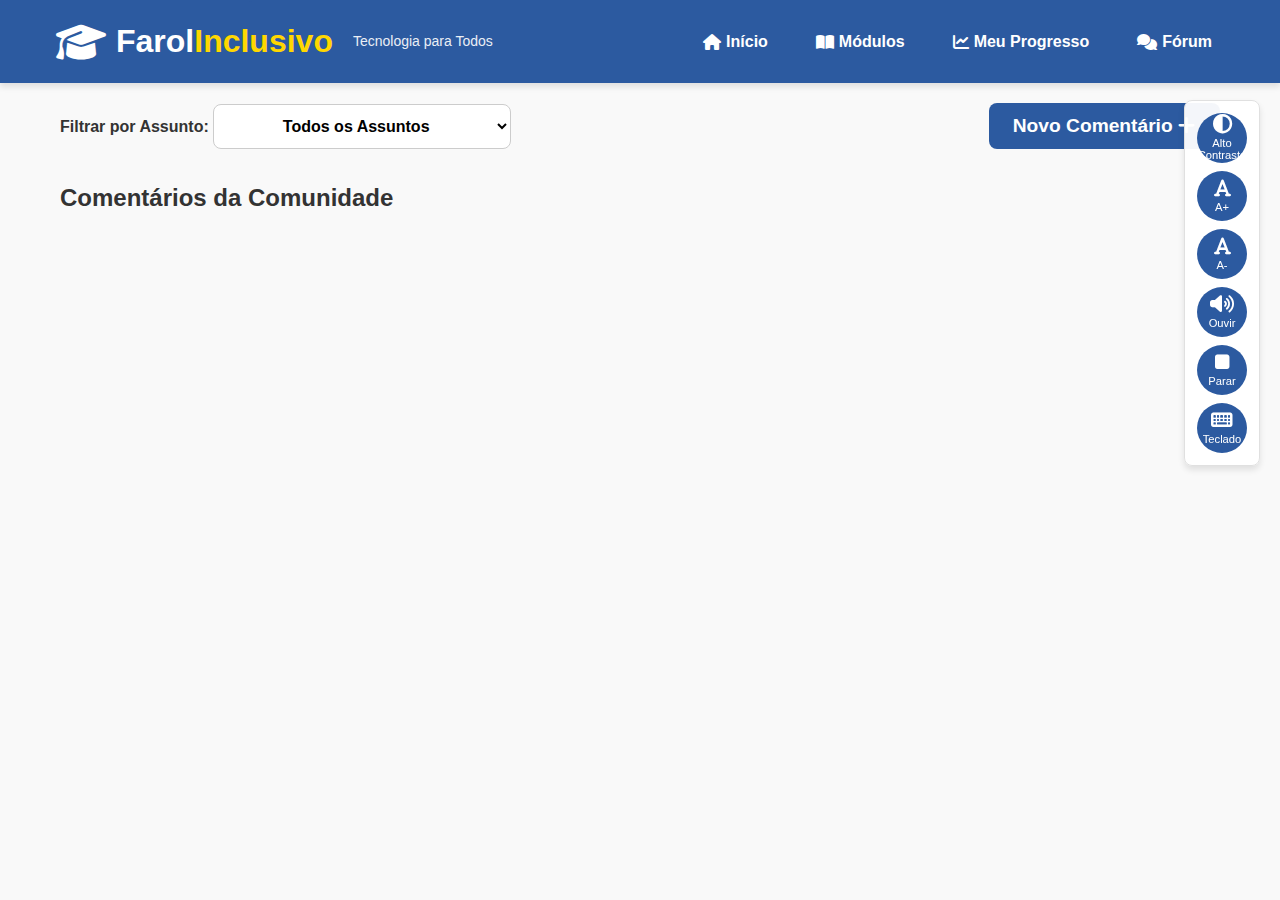
<file: farol.html>
<!DOCTYPE html>
<html lang="pt-BR">
<head>
    <meta charset="UTF-8">
    <meta name="viewport" content="width=device-width, initial-scale=1.0">
    <title>Farol Inclusivo - Fórum de Dúvidas</title>
    <link rel="stylesheet" href="estilo.css">
    <link rel="stylesheet" href="https://cdnjs.cloudflare.com/ajax/libs/font-awesome/6.4.0/css/all.min.css">
    <script src="app.js" defer></script>
    <script src="forum.js" defer></script>
</head>
<body>
    <a href="#main-content" class="skip-link">Pular para o conteúdo principal</a>
    
    <div class="accessibility-controls" role="region" aria-label="Controles de acessibilidade">
        <button id="contrast-toggle" class="accessibility-btn" aria-label="Alternar modo de alto contraste">
            <i class="fas fa-adjust"></i> <span class="btn-label">Alto Contraste</span>
        </button>
        <button id="font-increase" class="accessibility-btn" aria-label="Aumentar tamanho da fonte">
            <i class="fas fa-font"></i> <span class="btn-label">A+</span>
        </button>
        <button id="font-decrease" class="accessibility-btn" aria-label="Diminuir tamanho da fonte">
            <i class="fas fa-font"></i> <span class="btn-label">A-</span>
        </button>
        <button id="read-aloud" class="accessibility-btn" aria-label="Ler conteúdo em voz alta">
            <i class="fas fa-volume-up"></i> <span class="btn-label">Ouvir</span>
        </button>
        <button id="stop-read" class="accessibility-btn" aria-label="Parar leitura em voz alta">
            <i class="fas fa-stop"></i> <span class="btn-label">Parar</span>
        </button>
        <button id="keyboard-help" class="accessibility-btn" aria-label="Ajuda de navegação por teclado">
            <i class="fas fa-keyboard"></i> <span class="btn-label">Teclado</span>
        </button>
    </div>
    
    <header class="main-header" role="banner">
        <div class="container">
            <div class="logo">
                <i class="fas fa-graduation-cap" aria-hidden="true"></i>
                <h1>Farol<span>Inclusivo</span></h1>
                <p class="tagline">Tecnologia para Todos</p>
            </div>
            <button id="menu-toggle" class="menu-toggle" aria-label="Abrir menu de navegação" aria-expanded="false">
                <i class="fas fa-bars"></i>
            </button>
            <nav id="main-nav" class="main-nav">
                <ul>
                    <li><a href="index.html#home"><i class="fas fa-home"></i> Início</a></li>
                    <li><a href="index.html#modulos"><i class="fas fa-book-open"></i> Módulos</a></li>
                    <li><a href="index.html#progress"><i class="fas fa-chart-line"></i> Meu Progresso</a></li>
                    <li><a href="forum.html" class="active"><i class="fas fa-comments"></i> Fórum</a></li>
                </ul>
            </nav>
        </div>
    </header>

    <main id="main-content" class="container" style="padding: 20px;">
        <section class="forum-actions" style="margin-bottom: 30px;">
            <div style="display: flex; justify-content: space-between; align-items: center; flex-wrap: wrap; gap: 20px;">
                <div class="filtro-area">
                    <label for="filtroAssunto" style="font-weight: bold;">Filtrar por Assunto:</label>
                    <select id="filtroAssunto" class="btn" style="background: white; color: black; border: 1px solid #ccc;">
                        <option value="todos">Todos os Assuntos</option>
                        <option value="Criação e uso de e-mail">Criação e uso de e-mail</option>
                        <option value="Navegação segura na internet">Navegação segura na internet</option>
                        <option value="Serviços digitais essenciais">Serviços digitais essenciais</option>
                    </select>
                </div>
                <button id="btnNovoComentario" class="btn btn-primary" style="font-size: 1.2rem;">
                    Novo Comentário <i class="fas fa-plus"></i>
                </button>
            </div>

            <div id="areaEscrita" class="module-card" style="display: none; margin-top: 20px; border: 2px solid var(--secondary-color);">
                <h3>Escreva sua mensagem:</h3>
                <p id="identificacaoAviso" style="font-size: 0.9rem; margin-bottom: 10px; color: var(--primary-color);"></p>
                <textarea id="textoComentario" rows="4" style="width: 100%; padding: 10px; border-radius: 8px; border: 1px solid #ccc;"></textarea>
                <button id="btnEnviar" class="btn btn-secondary" style="margin-top: 10px;">Enviar Comentário</button>
            </div>
        </section>

        <section id="feedComentarios">
            <h2 style="margin-bottom: 20px;">Comentários da Comunidade</h2>
            <div id="listaComentarios"></div>
        </section>
    </main>

    <div id="modalIdentidade" class="modal" style="display:none; position: fixed; z-index: 1000; left: 0; top: 0; width: 100%; height: 100%; background: rgba(0,0,0,0.7); align-items: center; justify-content: center;">
        <div class="modal-content" style="background: white; padding: 30px; border-radius: 12px; width: 90%; max-width: 400px; position: relative;">
            <span id="fecharModal" style="position: absolute; right: 20px; top: 10px; cursor: pointer; font-size: 24px;">&times;</span>
            <h2 style="color: var(--primary-color);">Identifique-se</h2>
            <br>
            <label for="nomeUser">Nome:</label>
            <input type="text" id="nomeUser" style="width: 100%; margin-bottom: 15px; padding: 8px;">
            
            <label for="emailUser">E-mail:</label>
            <input type="email" id="emailUser" style="width: 100%; margin-bottom: 15px; padding: 8px;">
            
            <label for="assuntoUser">Assunto:</label>
            <select id="assuntoUser" style="width: 100%; margin-bottom: 20px; padding: 8px;">
                <option value="Criação e uso de e-mail">Criação e uso de e-mail</option>
                <option value="Navegação segura na internet">Navegação segura na internet</option>
                <option value="Serviços digitais essenciais">Serviços digitais essenciais</option>
            </select>
            
            <button id="btnConfirmar" class="btn btn-primary" style="width: 100%;">Confirmar</button>
        </div>
    </div>
</body>
</html>
</file>
<file: estilo.css>
/* Reset e configurações básicas */
* {
    margin: 0;
    padding: 0;
    box-sizing: border-box;
}

:root {
    --primary-color: #2c5aa0;
    --primary-dark: #1e3a6e;
    --secondary-color: #4CAF50;
    --secondary-dark: #3d8b40;
    --light-color: #f9f9f9;
    --dark-color: #333;
    --gray-color: #777;
    --light-gray: #e0e0e0;
    --white: #fff;
    --black: #000;
    --shadow: 0 4px 6px rgba(0, 0, 0, 0.1);
    --border-radius: 8px;
    --transition: all 0.3s ease;
    
    /* Font sizes for accessibility */
    --base-font-size: 16px;
    --heading-1: 2.5rem;
    --heading-2: 2rem;
    --heading-3: 1.5rem;
    --paragraph: 1rem;
    --small-text: 0.875rem;
}

html {
    font-size: var(--base-font-size);
    scroll-behavior: smooth;
}

body {
    font-family: 'Open Sans', Arial, sans-serif;
    line-height: 1.6;
    color: var(--dark-color);
    background-color: var(--light-color);
    transition: var(--transition);
}

.container {
    width: 100%;
    max-width: 1200px;
    margin: 0 auto;
    padding: 0 1rem;
}

/* Skip link for keyboard users */
.skip-link {
    position: absolute;
    top: -40px;
    left: 0;
    background: var(--primary-color);
    color: white;
    padding: 8px 16px;
    z-index: 1000;
    text-decoration: none;
    border-radius: 0 0 4px 0;
}

.skip-link:focus {
    top: 0;
}

/* Accessibility Controls */
.accessibility-controls {
    position: fixed;
    top: 100px;
    right: 20px;
    z-index: 1000;
    display: flex;
    flex-direction: column;
    gap: 8px;
    background: rgba(255, 255, 255, 0.95);
    padding: 12px;
    border-radius: var(--border-radius);
    box-shadow: var(--shadow);
    border: 1px solid var(--light-gray);
}

.accessibility-btn {
    background: var(--primary-color);
    color: white;
    border: none;
    border-radius: 50%;
    width: 50px;
    height: 50px;
    cursor: pointer;
    display: flex;
    flex-direction: column;
    align-items: center;
    justify-content: center;
    font-size: 1.2rem;
    transition: var(--transition);
}

.accessibility-btn:hover, .accessibility-btn:focus {
    background: var(--primary-dark);
    transform: scale(1.05);
}

.accessibility-btn .btn-label {
    font-size: 0.7rem;
    margin-top: 2px;
}

/* Header */
.main-header {
    background-color: var(--primary-color);
    color: white;
    padding: 1rem 0;
    position: sticky;
    top: 0;
    z-index: 100;
    box-shadow: var(--shadow);
}

.main-header .container {
    display: flex;
    justify-content: space-between;
    align-items: center;
}

.logo {
    display: flex;
    align-items: center;
    gap: 10px;
}

.logo i {
    font-size: 2.5rem;
}

.logo h1 {
    font-size: var(--heading-2);
    font-weight: 700;
}

.logo span {
    color: #FFD700;
}

.tagline {
    font-size: var(--small-text);
    opacity: 0.9;
    margin-left: 10px;
}

.menu-toggle {
    display: none;
    background: none;
    border: none;
    color: white;
    font-size: 1.5rem;
    cursor: pointer;
    padding: 5px;
}

.main-nav ul {
    display: flex;
    list-style: none;
    gap: 1.5rem;
}

.main-nav a {
    color: white;
    text-decoration: none;
    font-weight: 600;
    padding: 0.5rem 0.75rem;
    border-radius: var(--border-radius);
    transition: var(--transition);
    display: flex;
    align-items: center;
    gap: 5px;
}

.main-nav a:hover, .main-nav a:focus, .main-nav a.active {
    background-color: rgba(255, 255, 255, 0.2);
    outline: 2px solid white;
}

/* Main Content */
.main-content {
    padding: 2rem 0 4rem;
}

/* Hero Section */
.hero-section {
    display: flex;
    flex-wrap: wrap;
    align-items: center;
    justify-content: space-between;
    margin-bottom: 4rem;
    gap: 2rem;
}

.hero-content {
    flex: 1;
    min-width: 300px;
}

.hero-content h2 {
    font-size: var(--heading-1);
    margin-bottom: 1rem;
    color: var(--primary-color);
}

.hero-content p {
    font-size: 1.1rem;
    margin-bottom: 2rem;
    color: var(--gray-color);
}

.hero-image {
    flex: 1;
    min-width: 300px;
    display: flex;
    justify-content: center;
    align-items: center;
}

.hero-image i {
    font-size: 15rem;
    color: var(--primary-color);
    opacity: 0.7;
}

/* Buttons */
.btn {
    display: inline-block;
    padding: 0.75rem 1.5rem;
    border-radius: var(--border-radius);
    text-decoration: none;
    font-weight: 600;
    font-size: 1rem;
    border: none;
    cursor: pointer;
    transition: var(--transition);
    text-align: center;
}

.btn-primary {
    background-color: var(--primary-color);
    color: white;
}

.btn-primary:hover, .btn-primary:focus {
    background-color: var(--primary-dark);
    transform: translateY(-2px);
}

.btn-secondary {
    background-color: var(--secondary-color);
    color: white;
}

.btn-secondary:hover, .btn-secondary:focus {
    background-color: var(--secondary-dark);
    transform: translateY(-2px);
}

/* Modules Section */
.modules-section, .progress-section {
    margin-bottom: 4rem;
}

.modules-section h2, .progress-section h2 {
    font-size: var(--heading-2);
    margin-bottom: 1rem;
    color: var(--primary-color);
}

.section-description {
    font-size: 1.1rem;
    color: var(--gray-color);
    margin-bottom: 2rem;
    max-width: 800px;
}

.modules-grid {
    display: grid;
    grid-template-columns: repeat(auto-fill, minmax(280px, 1fr));
    gap: 1.5rem;
    margin-top: 2rem;
}

.module-card {
    background: var(--white);
    border-radius: var(--border-radius);
    padding: 1.5rem;
    box-shadow: var(--shadow);
    transition: var(--transition);
    border: 1px solid var(--light-gray);
    display: flex;
    flex-direction: column;
}

.module-card:hover, .module-card:focus-within {
    transform: translateY(-5px);
    box-shadow: 0 8px 15px rgba(0, 0, 0, 0.1);
}

.module-icon {
    font-size: 2.5rem;
    color: var(--primary-color);
    margin-bottom: 1rem;
}

.module-content h3 {
    font-size: var(--heading-3);
    margin-bottom: 0.75rem;
    color: var(--dark-color);
}

.module-content p {
    margin-bottom: 1.5rem;
    color: var(--gray-color);
}

.module-progress {
    margin-bottom: 1.5rem;
}

.progress-bar {
    height: 10px;
    background-color: var(--light-gray);
    border-radius: 5px;
    overflow: hidden;
    margin-bottom: 5px;
}

.progress-fill {
    height: 100%;
    background-color: var(--secondary-color);
    border-radius: 5px;
    transition: width 0.5s ease;
}

.progress-text {
    font-size: var(--small-text);
    color: var(--gray-color);
}

/* Progress Section */
.progress-container {
    background: var(--white);
    border-radius: var(--border-radius);
    padding: 2rem;
    box-shadow: var(--shadow);
    margin-top: 2rem;
}

.progress-overall {
    display: flex;
    flex-wrap: wrap;
    align-items: center;
    gap: 2rem;
    margin-bottom: 2rem;
    padding-bottom: 2rem;
    border-bottom: 1px solid var(--light-gray);
}

.progress-circle {
    position: relative;
    width: 120px;
    height: 120px;
}

.progress-bg {
    stroke: var(--light-gray);
}

.progress-indicator {
    stroke: var(--secondary-color);
    stroke-linecap: round;
    transform: rotate(-90deg);
    transform-origin: 50% 50%;
    transition: stroke-dashoffset 1s ease;
}

.progress-percent {
    position: absolute;
    top: 50%;
    left: 50%;
    transform: translate(-50%, -50%);
    font-size: 1.5rem;
    font-weight: bold;
    color: var(--primary-color);
}

.progress-info h3 {
    font-size: var(--heading-3);
    margin-bottom: 0.5rem;
    color: var(--dark-color);
}

.progress-list {
    list-style: none;
}

.progress-list li {
    display: flex;
    justify-content: space-between;
    padding: 0.75rem 0;
    border-bottom: 1px solid var(--light-gray);
}

.progress-list li:last-child {
    border-bottom: none;
}

.module-name {
    font-weight: 500;
}

.module-progress {
    font-weight: bold;
    color: var(--primary-color);
}

/* Footer */
.main-footer {
    background-color: var(--primary-dark);
    color: white;
    padding: 3rem 0 1.5rem;
}

.footer-content {
    display: grid;
    grid-template-columns: repeat(auto-fit, minmax(250px, 1fr));
    gap: 2rem;
    margin-bottom: 2rem;
}

.footer-section h3 {
    font-size: var(--heading-3);
    margin-bottom: 1rem;
    color: #FFD700;
}

.footer-section p {
    margin-bottom: 1rem;
    opacity: 0.9;
}

.footer-section ul {
    list-style: none;
}

.footer-section ul li {
    margin-bottom: 0.5rem;
}

.footer-section ul a {
    color: white;
    text-decoration: none;
    opacity: 0.9;
    transition: var(--transition);
}

.footer-section ul a:hover, .footer-section ul a:focus {
    opacity: 1;
    text-decoration: underline;
}

.accessibility-badges {
    display: flex;
    gap: 10px;
    margin-top: 1rem;
}

.accessibility-badge {
    background: rgba(255, 255, 255, 0.2);
    padding: 5px 10px;
    border-radius: 20px;
    font-size: var(--small-text);
    display: flex;
    align-items: center;
    gap: 5px;
}

.footer-bottom {
    text-align: center;
    padding-top: 1.5rem;
    border-top: 1px solid rgba(255, 255, 255, 0.1);
    opacity: 0.8;
    font-size: var(--small-text);
}

.footer-bottom p {
    margin-bottom: 0.5rem;
}

/* Modal */
.modal {
    position: fixed;
    top: 0;
    left: 0;
    width: 100%;
    height: 100%;
    background-color: rgba(0, 0, 0, 0.7);
    z-index: 1000;
    display: none;
    justify-content: center;
    align-items: center;
    padding: 1rem;
}

.modal-content {
    background: var(--white);
    border-radius: var(--border-radius);
    width: 100%;
    max-width: 900px;
    max-height: 90vh;
    overflow-y: auto;
    position: relative;
    box-shadow: 0 10px 30px rgba(0, 0, 0, 0.3);
}

.small-modal {
    max-width: 500px;
}

.close-modal {
    position: absolute;
    top: 15px;
    right: 15px;
    background: none;
    border: none;
    font-size: 2rem;
    color: var(--gray-color);
    cursor: pointer;
    width: 40px;
    height: 40px;
    display: flex;
    align-items: center;
    justify-content: center;
    border-radius: 50%;
    z-index: 10;
}

.close-modal:hover, .close-modal:focus {
    background-color: var(--light-gray);
    color: var(--dark-color);
}

.modal-header {
    background: var(--primary-color);
    color: white;
    padding: 1.5rem;
    border-radius: var(--border-radius) var(--border-radius) 0 0;
}

.modal-header h2 {
    font-size: var(--heading-2);
    margin-bottom: 1rem;
}

.module-controls {
    display: flex;
    flex-wrap: wrap;
    gap: 10px;
}

.module-control-btn {
    background: rgba(255, 255, 255, 0.2);
    color: white;
    border: none;
    border-radius: var(--border-radius);
    padding: 0.5rem 1rem;
    cursor: pointer;
    display: flex;
    align-items: center;
    gap: 5px;
    font-size: 0.9rem;
    transition: var(--transition);
}

.module-control-btn:hover, .module-control-btn:focus {
    background: rgba(255, 255, 255, 0.3);
}

.modal-body {
    padding: 1.5rem;
}

/* Module Tabs */
.module-tabs {
    margin-top: 1rem;
}

.tab-nav {
    display: flex;
    border-bottom: 1px solid var(--light-gray);
    margin-bottom: 1.5rem;
}

.tab-btn {
    padding: 0.75rem 1.5rem;
    background: none;
    border: none;
    border-bottom: 3px solid transparent;
    cursor: pointer;
    font-weight: 600;
    color: var(--gray-color);
    transition: var(--transition);
}

.tab-btn:hover, .tab-btn:focus, .tab-btn.active {
    color: var(--primary-color);
    border-bottom-color: var(--primary-color);
}

.tab-pane {
    display: none;
}

.tab-pane.active {
    display: block;
}

/* Module Steps */
.module-step {
    margin-bottom: 2rem;
    padding-bottom: 2rem;
    border-bottom: 1px solid var(--light-gray);
}

.module-step:last-child {
    border-bottom: none;
    margin-bottom: 0;
    padding-bottom: 0;
}

.module-step h3 {
    font-size: 1.25rem;
    margin-bottom: 1rem;
    color: var(--primary-color);
    display: flex;
    align-items: center;
    gap: 8px;
}

.module-step h3 i {
    color: var(--secondary-color);
}

.module-step p {
    margin-bottom: 1rem;
    line-height: 1.7;
}

.step-audio {
    margin-top: 1rem;
    padding: 1rem;
    background-color: #f5f5f5;
    border-radius: var(--border-radius);
}

.audio-fallback {
    font-size: var(--small-text);
    color: var(--gray-color);
    margin-top: 0.5rem;
    font-style: italic;
}

/* Video Tab */
.video-container {
    text-align: center;
    padding: 2rem;
}

.video-placeholder {
    background: #f5f5f5;
    border-radius: var(--border-radius);
    padding: 3rem 1rem;
    margin-bottom: 1.5rem;
}

.video-placeholder i {
    font-size: 4rem;
    color: var(--primary-color);
    margin-bottom: 1rem;
}

.video-placeholder h3 {
    font-size: var(--heading-3);
    margin-bottom: 1rem;
    color: var(--dark-color);
}

.video-legend {
    margin-top: 1.5rem;
    display: flex;
    justify-content: center;
    flex-wrap: wrap;
    gap: 1rem;
    font-size: var(--small-text);
    color: var(--gray-color);
}

.video-legend p {
    display: flex;
    align-items: center;
    gap: 5px;
}

.video-controls {
    display: flex;
    justify-content: center;
    flex-wrap: wrap;
    gap: 1rem;
}

/* Quiz Tab */
.quiz-container {
    padding: 1rem;
}

.quiz-description {
    margin-bottom: 2rem;
    color: var(--gray-color);
    padding-bottom: 1rem;
    border-bottom: 1px solid var(--light-gray);
}

.quiz-question {
    margin-bottom: 2rem;
    padding: 1rem;
    background-color: #f9f9f9;
    border-radius: var(--border-radius);
}

.quiz-question p {
    margin-bottom: 1rem;
    font-weight: 500;
}

.quiz-options {
    display: flex;
    flex-direction: column;
    gap: 10px;
}

.quiz-options label {
    display: flex;
    align-items: center;
    gap: 10px;
    padding: 0.75rem;
    background: white;
    border-radius: var(--border-radius);
    border: 1px solid var(--light-gray);
    cursor: pointer;
    transition: var(--transition);
}

.quiz-options label:hover, .quiz-options label:focus-within {
    border-color: var(--primary-color);
    background-color: #f0f7ff;
}

.quiz-options input[type="radio"] {
    width: 18px;
    height: 18px;
    cursor: pointer;
}

.quiz-result {
    margin-top: 2rem;
    padding: 1.5rem;
    background-color: #f0f7ff;
    border-radius: var(--border-radius);
    border-left: 4px solid var(--primary-color);
}

.result-score {
    margin-bottom: 1rem;
}

.result-score p {
    margin-bottom: 0.5rem;
    font-size: 1.1rem;
}

#score {
    font-weight: bold;
    color: var(--primary-color);
    font-size: 1.3rem;
}

#result-message {
    font-weight: 500;
}

.hidden {
    display: none !important;
}

/* Keyboard Help Modal */
.keyboard-help-list {
    list-style: none;
    margin: 1.5rem 0;
}

.keyboard-help-list li {
    padding: 0.5rem 0;
    border-bottom: 1px solid var(--light-gray);
}

.keyboard-help-list li:last-child {
    border-bottom: none;
}

.keyboard-help-list strong {
    display: inline-block;
    width: 150px;
    color: var(--primary-color);
}

/* Libras Widget */
.libras-widget {
    position: fixed;
    bottom: 20px;
    left: 20px;
    z-index: 100;
}

.libras-toggle {
    background: var(--primary-color);
    color: white;
    border: none;
    border-radius: 50%;
    width: 60px;
    height: 60px;
    cursor: pointer;
    display: flex;
    flex-direction: column;
    align-items: center;
    justify-content: center;
    font-size: 1.5rem;
    box-shadow: var(--shadow);
    transition: var(--transition);
}

.libras-toggle:hover, .libras-toggle:focus {
    background: var(--primary-dark);
    transform: scale(1.05);
}

.libras-toggle span {
    font-size: 0.7rem;
    margin-top: 2px;
}

/* High Contrast Mode */
.high-contrast {
    background-color: black !important;
    color: white !important;
}

.high-contrast .main-header,
.high-contrast .modal-header,
.high-contrast .footer-section h3,
.high-contrast .logo h1 {
    color: yellow !important;
}

.high-contrast a,
.high-contrast .btn,
.high-contrast .module-control-btn,
.high-contrast .accessibility-btn {
    border: 2px solid yellow !important;
}

.high-contrast .module-card,
.high-contrast .progress-container,
.high-contrast .modal-content,
.high-contrast .quiz-question {
    background-color: #111 !important;
    border: 2px solid white !important;
}

.high-contrast .progress-fill,
.high-contrast .progress-indicator {
    stroke: yellow !important;
}

/* Responsive Design */
@media (max-width: 768px) {
    :root {
        --heading-1: 2rem;
        --heading-2: 1.75rem;
        --heading-3: 1.25rem;
    }
    
    .menu-toggle {
        display: block;
    }
    
    .main-nav {
        position: absolute;
        top: 100%;
        left: 0;
        width: 100%;
        background-color: var(--primary-color);
        padding: 1rem;
        box-shadow: 0 5px 10px rgba(0, 0, 0, 0.1);
        display: none;
    }
    
    .main-nav.active {
        display: block;
    }
    
    .main-nav ul {
        flex-direction: column;
        gap: 0.5rem;
    }
    
    .main-nav a {
        padding: 0.75rem;
        border-radius: 4px;
    }
    
    .hero-section {
        flex-direction: column;
        text-align: center;
    }
    
    .hero-image i {
        font-size: 10rem;
    }
    
    .accessibility-controls {
        top: auto;
        bottom: 90px;
        right: 20px;
        flex-direction: row;
        flex-wrap: wrap;
        justify-content: center;
        width: auto;
    }
    
    .accessibility-btn {
        width: 45px;
        height: 45px;
        font-size: 1rem;
    }
    
    .progress-overall {
        justify-content: center;
        text-align: center;
    }
    
    .tab-nav {
        flex-wrap: wrap;
    }
    
    .tab-btn {
        flex: 1;
        min-width: 120px;
        text-align: center;
    }
    
    .module-controls {
        justify-content: center;
    }
}

@media (max-width: 480px) {
    .modules-grid {
        grid-template-columns: 1fr;
    }
    
    .modal-content {
        padding: 0;
    }
    
    .modal-header, .modal-body {
        padding: 1rem;
    }
    
    .libras-widget {
        bottom: 80px;
        left: 10px;
    }
    
    .libras-toggle {
        width: 50px;
        height: 50px;
        font-size: 1.2rem;
    }
}

/* Focus styles for accessibility */
a:focus,
button:focus,
input:focus,
select:focus,
textarea:focus {
    outline: 3px solid #FFD700;
    outline-offset: 2px;
}

/* Print styles */
@media print {
    .accessibility-controls,
    .libras-widget,
    .module-controls,
    .video-controls,
    .quiz-options input,
    button {
        display: none !important;
    }
    
    .main-header,
    .main-footer {
        position: static;
    }
    
    .modal {
        position: static;
        background: none;
        display: block !important;
    }
    
    .modal-content {
        max-height: none;
        box-shadow: none;
        border: 1px solid #ccc;
    }
    
    .tab-pane {
        display: block !important;
    }
}
</file>
